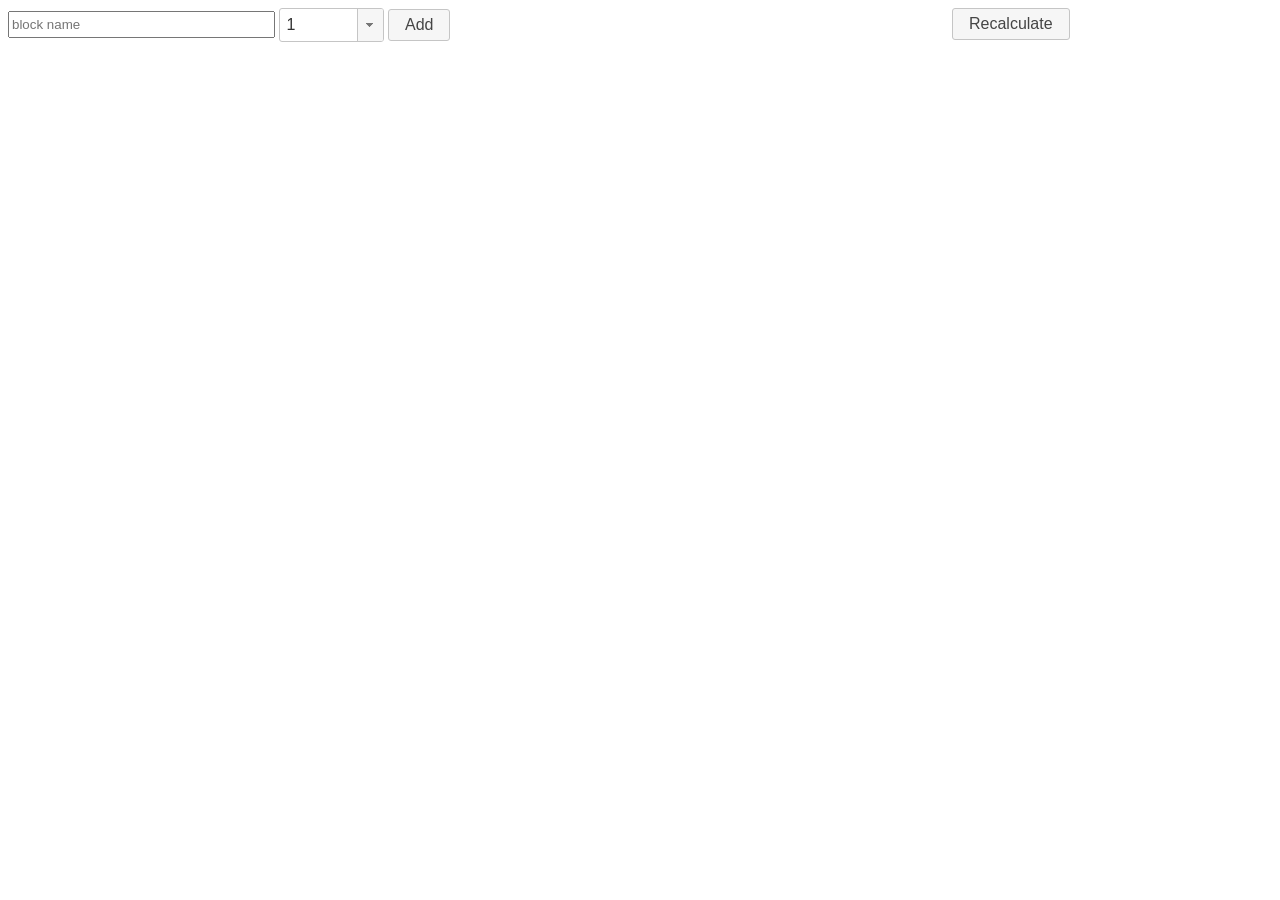
<file: index.html>
<html>
    <head>
        <title>StarMade Production Planner</title>
        <meta charset="UTF-8">
        <meta name="viewport" content="width=device-width, initial-scale=1.0">
        <script src="jqueryui.custom/external/jquery/jquery.min.js"></script>
        <script src="vis/vis.min.js"></script>
        <script src="jqueryui.custom/jquery-ui.min.js"></script>
        <link href="jqueryui.custom/jquery-ui.min.css" media="all" rel="stylesheet" type="text/css" />
        <link href="vis/vis.css" media="all" rel="stylesheet" type="text/css" />
        <style>
            * {
                font-family: sans-serif;
            }
            .ui-autocomplete {
                max-height: 20em;
                overflow-y: scroll;e
                overflow-x: hidden;
            }
            .ui-button, .ui-spinner, .ui-autocomplete-input {
                max-height: 2em;
                height: 2em;
            }
            
            div#controls {
                position: fixed;
                padding: 0.5em;
                top:0;
                left:0;
                z-index: 1000;
            }
            
            input#blockQty {
                width: 4em;
            }
            input#blockName {
                width: 20em;
            }
            
            div#loading {
                background-color: #ddd;
                width: 20em;
                height: 5%;
                right:0;
                bottom: 2;
                padding: 2px;
                
                position: fixed;
                z-index: 100000;
                text-align: right;
            }
            
            div#loading p {
                vertical-align: top;
                font-size: 0.8em;
                font-style: italic;
                color: #555;
                margin: 0;
            }
            
            div#console h3 {
                font-size: 1em;
                color: #777;
                margin-bottom: 0;
                margin-top: 1em;
            }
            
            div#console tr a {
                text-decoration: none;
                color: #555;
            }
            div#console tr a.raw {
                color: #955;
            }
            div#console tr a.raw::after {
                content: " (raw)";
            }
            
            div#console tr a:hover {
                text-decoration: none;
                color: inherit;
            }
            
            div#console > h3 >span.ui-icon {
                cursor: pointer;
            }
            div#console > h3#outputH {
                color:#7ad;
            }
            
            div#console > h3#surplusH {
                color:#c7c;
            }
            
            div#console > h3#resourceH {
                color:#d88;
            }
            
            div#console {
                max-height: 90%;
                overflow-y: scroll;
                overflow-x: hidden;
                position: fixed;
                padding: 0.5em;
                width: 20em;
                z-index: 999;
                top:0;
                right:0;
                background-color: white;
            }
            
            div#console table th {
                color: #777;
                font-weight: normal;
                font-style: italic;
            }
            div#console div {
                font-size: 0.8em;
                width: 100%;
                color: #777;
                font-style: italic; 
            }
            div#console table {
                font-size: 0.8em;
                width: 100%;
            }
            .blockName {
                width:60%;
                text-align: left;
            }
            .blockQty {
                width:20%;
                text-align: right;
            }
            .blockCost {
                width:20%;
                text-align: right;
            }
            div#console table tfoot {
                display:none;
            }
            
            div#balanceDisc {
                color: #777;
                font-size: 0.8em;
                font-style: italic;
            }
            
        </style>
        <script>
            var CONFIG_PATH = '';//file:///D:/SteamLibrary/steamapps/common/StarMade/StarMade/data/config/';
            var ALL_BLOCKS = {};
            var ALL_BLOCKS_BY_NAME = [];
            var ALL_RECIPES = {};
            var FACTORIES = [
                {color:'#DDD',name:'n/a'},
                {color:'#FAD',name:'Capsule Refinery'},
                {color:'#AFD', name: 'Micro Assembler'},
                {color:'#CCF', name: 'Basic Factory'},
                {color:'#BBF', name: 'Standard Factory'},
                {color:'#AAF', name: 'Advanced Factory'}];
            var BLOCK_COLORS = ['#DDD','#FAA','#DAF','#ADF']
            var BLOCKED_IDS = ['METAL_MESH','POWER_COIL_ID'];
            
            var BLOCK_IDS_TO_UIDS = {};
            var BLOCK_UIDS_TO_IDS = {};
            
            var requirements = false;
            
            var nodeSet = new vis.DataSet();
            var edgeSet = new vis.DataSet();
            var edgeArray = false;
            var network;
            waitingDialog = function(waiting) {
                if(waiting) {
                    if(waiting.length>20) {
                        waiting = waiting.substring(0,20);
                    }
                } else {
                    waiting = 'Please wait...';
                }
                if(!waiting.endsWith('...')) {
                    waiting += '...';
                }
                $('#loading').show();
                $("#loading > p")[0].innerHTML = waiting;
            }
            closeWaitingDialog = function() {
                setTimeout(function(){$("#loading > p")[0].innerHTML = '';$('#loading').hide();},500);
            };
            $(document).ready(function() {waitingDialog('Parsing config...');});
            
            $.urlParam = function(name){
                var results = new RegExp('[\?&]' + name + '=([^&#]*)').exec(window.location.href);
                if (results==null){
                    return null;
                } else{
                    var ret = decodeURIComponent(results[1]) || 0;
                    if(ret && ret.length && ret.indexOf(';')>=0) {
                        return ret.split(';');
                    } 
                    return [ret];
                }
            }
            
            
            $.ajax({
                type: "GET",
                url: CONFIG_PATH + 'BlockTypes.properties',
                dataType: "text",
                success: function (text) {
                    var lines = text.split('\n');
                    for(var i in lines) {
                        if(lines[i].indexOf('#')==0) continue;
                        if(lines[i].indexOf('=')<=0) continue;
                        var line = lines[i].split('=');
                        var uid = line[0].trim();
                        var nid = line[1].trim();
                        BLOCK_IDS_TO_UIDS[nid] = uid;
                        BLOCK_UIDS_TO_IDS[uid] = nid;
                    }
                    $.ajax({
                        type: "GET",
                        url: CONFIG_PATH + 'BlockConfig.xml',
                        dataType: "xml",
                        success: function (xml) {
                            var xmlDoc = $.parseXML('<Config>'+xml.documentElement.innerHTML+'</Config>');
                            var doc = $(xmlDoc);
                            doc.find('Block').each(function () {
                                var that = $(this);
                                if(that.find('Slab').html()=='0' && that.find('Deprecated').html()=='false') {
                                    new Block(that);
                                }
                            });
                            doc.find('Recipe').each(function () {
                                var that = $(this);
                                if(that.attr('name')=='Capsule Refinery') {
                                    that.find('Product').each(function() {
                                        var prod = $(this);
                                        new Recipe(prod,false,1);
                                    });
                                }
                                if(that.attr('name')=='Micro Assembler') {
                                    that.find('Product').each(function() {
                                        var prod = $(this);
                                        new Recipe(prod,false,2);
                                    });
                                }
                            });
                            $('h3 span').on('click',function(){
                                $(this).parent().next().toggle();
                                $(this).toggleClass('ui-icon-folder-open ui-icon-folder-collapsed');
                            });
                            $('input#add').button();
                            $('input#save').button();
                            $('input#recalc').button();
                            $('input#recalc').on('click',function() {
                                updateGraph();
                            });
                            $('input#save').on('click',function() {
                                window.location.href = save();
                            });
                            $('input#blockQty').spinner({
                                max:1000000,
                                min:1,
                            });
                            $('input#blockName').autocomplete({
                                source:function(request,response){
                                    var matches = [];
                                    var input = request.term.toUpperCase();
                                    for(var i in ALL_BLOCKS_BY_NAME) {
                                        if(i.toUpperCase().startsWith(input)) {
                                            matches.push(i);
                                        }
                                        if(input.length>3 && i.toUpperCase().indexOf(input)>0) {
                                            matches.push(i);
                                        }
                                    }
                                    matches.sort(function(a,b){
                                        if(a && b ) {
                                            if(a.toUpperCase()<b.toUpperCase()) return -1;
                                            if(a.toUpperCase()>b.toUpperCase()) return 1;
                                        }
                                        return 0;
                                    });
                                    response(matches);

                                },
                                select:function(evt,ui) {
                                   $('input#blockQty').val(1);
                                }
                            });
                            $('input#add').on('click',function() {
                                waitingDialog('Adding '+$('input#blockName').val());
                                var nm = $('input#blockName').val();
                                var qt = parseInt($('input#blockQty').val());
                                $('input#blockName').val('');
                                $('input#blockQty').val(1);

                                setTimeout(function(){showByName(nm,qt)},100);
                            });
                            edgeArray = [];
                            requirements = {};
                            createGraph();
                            if($.urlParam('requiredOutput')) {
                                waitingDialog('Loading blocks...');
                                setTimeout( function() {
                                    var requiredByUrl = $.urlParam('requiredOutput');
                                    for(var i in requiredByUrl) {
                                        var triplet = [requiredByUrl[i]];
                                        if(requiredByUrl[i].indexOf(':')>=0) {
                                            triplet = requiredByUrl[i].split(':');
                                        }
                                        var uid = false;
                                        var qty = 1;
                                        if (triplet.length == 2) {
                                            uid = BLOCK_IDS_TO_UIDS[triplet[0].trim()];
                                            qty = parseInt(triplet[1].trim());
                                        } else if (triplet.length == 1) {
                                            uid = BLOCK_IDS_TO_UIDS[triplet[0].trim()];
                                        } else if (triplet.length>2) {
                                            uid = BLOCK_IDS_TO_UIDS[triplet[1].trim()];
                                            qty = parseInt(triplet[2].trim());
                                        }
                                        if(uid!==false) {
                                            if(requirements[uid]) {
                                                requirements[uid]+=qty;
                                            } else {
                                                requirements[uid]=qty;
                                            }
                                        }
                                    }
                                    showNext(0);
//                                    var cnt = 0;
//                                    for(var uid in requirements) {
//                                        setTimeout(function() {showById(uid,requirements[uid])},++cnt*500);
////                                        showById(uid,requirements[uid]);
//                                    }
                                },100);
                            }
                            closeWaitingDialog();
                        },
                        error: function (data, textStatus, errorThrown) {
                            alert(errorThrown);
                        }
                    });
                }
            });
            
            showNext = function(cnt) {
                var uids = Object.keys(requirements);
                if(uids.length>cnt) {
                    setTimeout(function() {
                        showById(uids[cnt],requirements[uids[cnt]]);
                        showNext(cnt+1);
                    },1000);
                }
            } 
            
            save = function() {
                var ret = window.location.href;
                ret = ret.substring(0,ret.indexOf('?'));
                ret += '?requiredOutput=';
                for(var i in requirements) {
                    if(requirements[i]>1) {
                        ret += BLOCK_UIDS_TO_IDS[i]+':'+requirements[i]+';';
                    } else {
                        ret += BLOCK_UIDS_TO_IDS[i]+';';
                    }
                }
                return ret.substring(0,ret.length-1);
            }
            
            toTitleCase = function(str) {
                return str.replace(/\w\S*/g, function(txt){return txt.charAt(0).toUpperCase() + txt.substr(1).toLowerCase();});
            };
            
            showByName = function(str,qty) {
                if(!qty) qty=1;
                var blockId = ALL_BLOCKS_BY_NAME[str];
                if(!blockId) {
                    blockId = ALL_BLOCKS_BY_NAME[toTitleCase(str)];
                }
                showById(blockId,qty);
            };
            
            showById = function(blockId,qty) {
                if(!ALL_BLOCKS[blockId]) return;
                for(var i in BLOCKED_IDS) {
                    if(BLOCKED_IDS[i]==blockId) {
                        return;
                    }
                }
                if(blockId) {
                    var block = ALL_BLOCKS[blockId];
                    waitingDialog('Adding '+block.name);
                    requirements[blockId] = qty;
                    createNode(block,BLOCK_COLORS[3],qty);
                    var recipes = ALL_RECIPES[blockId];
                    if(recipes && recipes.length) {
                        for(var i in recipes) {
                            createProduction(recipes[i],block,i,qty);
                        }
                    }
                }
            };
            
            createNode = function(block,color,qty,x,y) {
                var ret = {id:block.id,label:multiline(block.name),shape:'box',requiredQty:qty,factory:false};
                if(block.desc) {
                    ret.title = block.desc;
                }
                var raw = false;
                for(var i in BLOCKED_IDS) {
                    if(BLOCKED_IDS[i]==block.id) {
                        color = BLOCK_COLORS[0];
                        raw = true;
                        break;
                    }
                }
                if(!ALL_RECIPES[block.id]) {
                    color = BLOCK_COLORS[0];
                    raw = true;
                }
                if(!color) {
                    color = BLOCK_COLORS[3];
                }
                ret.color = color;
                ret.raw = raw;
                ret.x = x;
                ret.y = y;
                return addNode(ret);
            };
            
            addEdge = function(edge) {
                if(edgeSet.get(edge.id)) {
                    return edgeSet.get(edge.id);
                }
                edgeArray.push(edge);
                nodeSet.get(edge.to).ins[edge.id] = edge;
                nodeSet.get(edge.from).outs[edge.id] = edge;
                return null;
            };
            
            addNode = function(node) {
                if(nodeSet.get(node.id)) {
                    return nodeSet.get(node.id);
                }
                node.ins = {};
                node.outs = {};
                nodeSet.add(node);
                return null;
            };
            
            createProduction = function (recipe,targetBlock,index,qty) {
                var color = FACTORIES[recipe.factory].color;
                var id = targetBlock.id;
                var outQty = recipe.outputs[id];
                var qtyMul = 1;
                while(outQty<qty) {
                    qtyMul++;
                    outQty = recipe.outputs[id]*qtyMul;
                }
                var pos = network.getPositions([id])[id];
                if(!pos) pos = {};
                else {
                    pos.x+=Math.random()*10+10;
                    pos.y+=Math.random()*10+10;
                }
                setTimeout(function() {
                    var factoryId = id+'_factory_'+index;
                    addNode({id:factoryId,label:multiline(FACTORIES[recipe.factory].name),color:color,mul:qtyMul,factory:true,factoryId:recipe.factory,shape: 'ellipse',x:pos.x,y:pos.y});
                    setTimeout(function() {
                        addEdge({id:id+'_prod_'+index,color:color, label: '+'+outQty,qty:outQty,mul:qtyMul,baseQty:recipe.outputs[id],from:factoryId,to:id,arrows:'to'});
                        for(var i in recipe.outputs) {
                            if(i!=id) {
                                var byprod = createNode(ALL_BLOCKS[i],false,recipe.outputs[i]*qtyMul);
                                addEdge({id:id+'_byprod_'+i,color:color, label: '+'+qtyMul*recipe.outputs[i],qty:qtyMul*recipe.outputs[i],mul:qtyMul,baseQty:recipe.outputs[i],from:factoryId,to:i,arrows:'to'});
                            }
                        }
                        var pos = network.getPositions([factoryId])[factoryId];
                        if(!pos) pos = {};
                        else {
                            pos.x+=Math.random()*10+10;
                            pos.y+=Math.random()*10+10;
                        }
                        for(var i in recipe.inputs) {
                            createNode(ALL_BLOCKS[i],BLOCK_COLORS[1],recipe.inputs[i]*qtyMul,pos.x,pos.y);
                            addEdge({id:id+'_input_'+index+"_"+i,label:'+'+recipe.inputs[i]*qtyMul,qty:recipe.inputs[i]*qtyMul,baseQty:recipe.inputs[i],mul:qtyMul,color:color,from:i,to:id+'_factory_'+index,arrows:'to'});
                        }
                        setTimeout(function() {
                            edgeSet.add(edgeArray);
                            edgeArray = [];
                            setTimeout(function() {
                                updateGraph();
                                updateGraph();
                            },100);
                        },100);
                    },100);
                },100);
//                network.stabilize();
                return outQty-qty;
            };

            createGraph = function() {
                var container = $('#graph')[0];
                var data = {
                    nodes: nodeSet,
                    edges: edgeSet
                };
                var options = {
                    interaction: {hover: true},
                    physics: {
                        barnesHut: {
                            gravitationalConstant: -12000,
                            damping:0.5,
                            springConstant:0.1
                        },
                        minVelocity: 0.75,
                        maxVelocity: 5
                    }
                };
                network = new vis.Network(container, data, options);
                network.on("doubleClick", function (params) {
                    waitingDialog('Expanding...');
                    setTimeout(function(){appendGraph(params.nodes[0])},100);
                });
            };
            
            
            appendGraph = function(blockId) {
                var block = ALL_BLOCKS[blockId];
                var node = nodeSet.get(blockId);
                if(node) {
                    if(node.raw) {
                        closeWaitingDialog();
                        return;
                    }
                    node.color = BLOCK_COLORS[2];
                }
                var recipes = ALL_RECIPES[blockId];
                if(recipes && recipes.length) {
                    for(var i in recipes) {
                        createProduction(recipes[i],block,i,node.requiredQty);
                    }
                }
            };
            
            updateGraph = function() {
                waitingDialog('Recalculating');
                calcQties();
                waitingDialog('Updating display');
                closeWaitingDialog();
            };
            
            calcQties = function() {
                var nodeIds = nodeSet.getIds()
                for(var i in nodeIds) {
                    var id = nodeIds[i];
                    var node = nodeSet.get(id);
                    if(!node.factory) {
                        var surplus = calcSurplus(node);
                        var req = requirements[id] ? requirements[id]:0;
                        if(surplus<req) {
                            compensate(id, req-surplus);
                        }
                    }
                }
                updateQties();
            };
            
            updateQties = function() {
                $('#surplus').empty();
                $('#resource').empty();
                $('#output').empty();
                var rows = {};
                rows['#surplus']=[];
                rows['#resource']=[];
                rows['#output']=[];
                var nodeIds = nodeSet.getIds();
                for(var i in nodeIds) {
                    var id = nodeIds[i];
                    var node = nodeSet.get(id);
                    if(!node.factory) {
                        var surplus = node.incoming - node.outgoing;
                        if(surplus!=0) {
                            var sgn = surplus>0 ? '+':'';
                            node.label = multiline(ALL_BLOCKS[id].name + ' ('+sgn+surplus+')');
                            var arr = rows['#surplus'];
                            if(surplus>0) {
                                if(requirements[id]) {
                                    arr = rows['#output'];
                                }
                            } else {
                                arr = rows['#resource'];
                            }
                            arr.push({name:ALL_BLOCKS[id].name,surplus: sgn+surplus,price:ALL_BLOCKS[id].price*surplus,id:id,raw:node.raw});
                        } else {
                            node.label = multiline(ALL_BLOCKS[id].name);
                        }
                    } else {
                        if(node.mul>1) {
                            node.label = multiline(FACTORIES[node.factoryId].name + '\n(+'+(node.mul-1)+ ')');
                        }
                    }
                    if(requirements[id]) {
                        node.color = BLOCK_COLORS[3];
                    } else {
                        if(!node.raw && !node.factory) {
                            if($.isEmptyObject(node.ins)) {
                                node.color = BLOCK_COLORS[1];
                            } else {
                                node.color = BLOCK_COLORS[2];
                            }
                        }
                    }
                    var pos = network.getPositions([id])[id];
//                    node.x = pos.x;
//                    node.y = pos.y;
                    nodeSet.update({id:node.id,label:node.label,color:node.color,x:pos.x,y:pos.y});
                }
                var edgeIds = edgeSet.getIds();
                for(var i in edgeIds) {
                    var edge = edgeSet.get(edgeIds[i]);
                    if(!edge)continue;
                    var sgn = '+';
                    if(nodeSet.get(edge.to).factory) {
                        sgn = '-';
                    }
                    edge.label = sgn+edge.qty;
                    if(edgeSet.get(edge.id)) {
                        edgeSet.update({id:edge.id,label:edge.label});
                    }
                }
                var bal = 0;
                for(var id in rows) {
                    rows[id].sort(function(a,b){
                        if(a && a.name && b && b.name) {
                            if(a.name.toUpperCase()<b.name.toUpperCase()) return -1;
                            if(a.name.toUpperCase()>b.name.toUpperCase()) return 1;
                        }
                        return 0;
                    });
                    var elt = $(id);
                    var total = 0;
                    for(var r in rows[id]) {
                        total += rows[id][r].price;
                        var htm = '<tr>';
                        var cls = '';
                        if(rows[id][r].raw) {
                            cls = ' class="raw"';
                        }
                        htm += '<td class="blockName"><a id="a-'+rows[id][r].id+'" href="javascript:void(0);"'+cls+'>'+rows[id][r].name+'</a></td>';
                        htm += '<td class="blockQty">'+rows[id][r].surplus+'</td>';
                        htm += '<td class="blockCost">'+rows[id][r].price+'</td>';
                        htm += '</tr>';
                        elt.append(htm);
                    }
                    if(rows[id].length) {
                        $(id+'H').show();
                        elt.prev().show();
                        elt.next().show();
                        elt.next().find('.blockCost.total').html(total);
                    } else {
                        $(id+'H').hide();
                        elt.prev().hide();
                        elt.next().hide();
                    }
                    bal += total;
                }
                if(bal) {
                    var sgn = bal<0?'-':'';
                    $('#balanceH').show().find('h3').html('Balance: '+sgn+bal+' Cr.');
                }
                $('div#console tr a').each(function(idx){
                    $(this).on('mouseleave',function(){
                        network.unselectAll();
                    });
                    $(this).on('mouseover',function(){
                        network.unselectAll();
                        var id = $(this).attr('id').substring(2);
                        network.selectNodes([id],true);
                    });
                });
                $('#resource a').each(function(idx){
                    $(this).on('click',function(){
                        var id = $(this).attr('id').substring(2);
                        waitingDialog('Expanding');
                        setTimeout(function() {appendGraph(id);},100);
                    });
                });
               delete rows;
            };
            
            multiline = function(str) {
                var ret = '';
                var line = '';
                var arr = str.split(' ');
                for(var i in arr) {
                    if(line.length+arr[i].length<16 && arr[i].indexOf('(')) {
                        line += arr[i]+' ';
                    } else {
                        ret += line+'\n';
                        line = arr[i]+' ';
                    }
                }
                return ret+line;
            };
            
            compensate = function(blockId,delta) {
                var node = nodeSet.get(blockId);
                if(!node || node.raw || $.isEmptyObject(node.outs)) return;
                for(var i in node.ins) {
                    var edge = node.ins[i];
                    var reqQty = edge.qty + delta;
                    while(edge.mul*edge.baseQty<reqQty) {
                        edge.mul++;
                        edge.qty+=edge.baseQty;
                    }
                    var factory = nodeSet.get(edge.from);
                    if(edgeSet.get(edge.id)) {
                        edgeSet.update(edge);
                    }
                    var oldMul = factory.mul;
                    factory.mul = edge.mul;
                    for(var j in factory.ins) {
                        var edgeRes = factory.ins[j];
                        edgeRes.mul = edge.mul;
                        edgeRes.qty = edgeRes.mul * edgeRes.baseQty;
                        var nodeRes = nodeSet.get(edgeRes.from);
                        var surplus = calcSurplus(nodeRes);
                        if(edgeSet.get(edgeRes.id)) {
                            edgeSet.update(edgeRes);
                        }
                        if(surplus<0) {
                            compensate(nodeRes.id,-surplus);
                        }
                    }
                    for(var k in factory.outs) {
                        if(k==edge.id) continue;
                        var edgeByProd = factory.outs[k];
                        edgeByProd.mul = edge.mul;
                        edgeByProd.qty = edgeByProd.mul * edgeByProd.baseQty;
                        var nodeByProd = nodeSet.get(edgeByProd.to);
                        var surplus = calcSurplus(nodeByProd);
                        if(edgeSet.get(edgeByProd.id)) {
                            edgeSet.update(edgeByProd);
                        }
                        if(surplus<0) {
                            compensate(nodeByProd.to,-surplus);
                        }
                    }
                }
            }
            
            calcSurplus = function(node) {
                var incoming = 0;
                var outgoing = 0;
                for(var i in node.ins) {
                    var edge = node.ins[i];
                    incoming += edge.qty;
                }
                for(var j in node.outs) {
                    var edge = node.outs[j];
                    outgoing += edge.qty;
                }
                node.incoming = incoming;
                node.outgoing = outgoing;
                nodeSet.update({id:node.id,incoming:node.incoming,outgoing:node.outgoing});
                return incoming-outgoing;
            }
            
            Block = function(xml) {
                this.name = xml.attr('name').split('-').join(' ');
                this.id = xml.attr('type');
                this.desc = xml.find('Description').html();
                var spl = this.desc.indexOf('-Structural Stats-');
                this.desc = this.desc.substring(0,spl-1);
                this.price = parseInt(xml.find('Price').html());
//                this.price = 0;
                this.factory = xml.find('ProducedInFactory').html();
                var cons = xml.find('Consistence');
                if(cons && cons.html()) {
                    new Recipe(cons,this.id, this.factory);
                }
                ALL_BLOCKS[this.id] = this;
                ALL_BLOCKS_BY_NAME[this.name] = this.id;
                return this;
            };
            
            Recipe = function(xml,resultId,factory) {
                this.inputs = {};
                this.outputs = {};
                this.factory = factory;
                var inputs = this.inputs;
                var outputs = this.outputs;
                if(xml.prop("tagName")=='Consistence') {
                    this.outputs[resultId] = 1;
                    xml.find('Item').each(function () {
                        var that = $(this);
                        var blockId = that.html();
                        var qty = parseInt(that.attr('count'));
                        inputs[blockId] = qty;
                    });
                } else {
                    xml.find('Input > Item').each(function() {
                        var that = $(this);
                        var blockId = that.html();
                        var qty = parseInt(that.attr('count'));
                        inputs[blockId] = qty;
                    });
                    xml.find('Output > Item').each(function() {
                        var that = $(this);
                        var blockId = that.html();
                        var qty = parseInt(that.attr('count'));
                        outputs[blockId] = qty;
                    });
                }
                for(var id in this.outputs) {
                    if(!ALL_RECIPES[id]) {
                        ALL_RECIPES[id] = [];
                    }
                    ALL_RECIPES[id].push(this);
                }
            };
        </script>
    </head>
    <body>
        <div id='loading'><p></p></div>
        <div id='controls'>
            <input type="text" id="blockName" placeholder="block name">
            <input type="text" id="blockQty" placeholder="qty" value="1">
            <input type="button" id="add" value="Add">
        </div>
        <div id='console'>
            <h3 id='outputH'  style="display: none;"><span class='ui-icon ui-icon-folder-open'></span>Required Output<input type="button" value="Save" id="save" style="float:right;"/></h3>
            <table>
                <thead style="display: none;">
                    <th class="blockName">Block</th>
                    <th class="blockQty">Qty.</th>
                    <th class="blockCost">Price</th>
                </thead>
                <tbody id='output'></tbody>
                <tfoot style="display: none;">
                    <th colspan="2" class="blockQty">Total:</th>
                    <td class="blockCost total"></td>
                </tfoot>
            </table>
            <h3 id='surplusH'  style="display: none;"><span class='ui-icon ui-icon-folder-open'></span>Surplus Output</h3>
            <table>
                <thead style="display: none;">
                    <th class="blockName">Block</th>
                    <th class="blockQty">Qty.</th>
                    <th class="blockCost">Price</th>
                </thead>
                <tbody id='surplus'></tbody>
                <tfoot style="display: none;">
                    <th colspan="2" class="blockQty">Total:</th>
                    <td class="blockCost total"></td>
                </tfoot>
            </table>
            <h3 id='resourceH'  style="display: none;"><span class='ui-icon ui-icon-folder-open'></span>Required Input</h3>
            <table>
                <thead style="display: none;">
                    <th class="blockName">Block</th>
                    <th class="blockQty">Qty.</th>
                    <th class="blockCost">Price</th>
                </thead>
                <tbody id='resource'></tbody>
                <tfoot style="display: none;">
                    <th colspan="2" class="blockQty">Total:</th>
                    <td class="blockCost total"></td>
                </tfoot>
            </table>
            <div id='balanceH' style="display: none;">
                <h3>Balance</h3>
                Please keep in mind that price calculations are based on default prices. These may (and probably will) differ from the ones you observe in your game.
            </div>
            <input type="button" id="recalc" value="Recalculate"/>
        </div>
        <div id='graph' style="width:100%;height: 100%;"></div>
    </body>
</html>
</file>
<file: vis/vis.css>
.vis .overlay {
  position: absolute;
  top: 0;
  left: 0;
  width: 100%;
  height: 100%;

  /* Must be displayed above for example selected Timeline items */
  z-index: 10;
}

.vis-active {
  box-shadow: 0 0 10px #86d5f8;
}

/* override some bootstrap styles screwing up the timelines css */

.vis [class*="span"] {
  min-height: 0;
  width: auto;
}

div.vis-configuration {
    position:relative;
    display:block;
    float:left;
    font-size:12px;
}

div.vis-configuration-wrapper {
    display:block;
    width:700px;
}

div.vis-configuration-wrapper::after {
  clear: both;
  content: "";
  display: block;
}

div.vis-configuration.vis-config-option-container{
    display:block;
    width:495px;
    background-color: #ffffff;
    border:2px solid #f7f8fa;
    border-radius:4px;
    margin-top:20px;
    left:10px;
    padding-left:5px;
}

div.vis-configuration.vis-config-button{
    display:block;
    width:495px;
    height:25px;
    vertical-align: middle;
    line-height:25px;
    background-color: #f7f8fa;
    border:2px solid #ceced0;
    border-radius:4px;
    margin-top:20px;
    left:10px;
    padding-left:5px;
    cursor: pointer;
    margin-bottom:30px;
}

div.vis-configuration.vis-config-button.hover{
    background-color: #4588e6;
    border:2px solid #214373;
    color:#ffffff;
}

div.vis-configuration.vis-config-item{
    display:block;
    float:left;
    width:495px;
    height:25px;
    vertical-align: middle;
    line-height:25px;
}


div.vis-configuration.vis-config-item.vis-config-s2{
    left:10px;
    background-color: #f7f8fa;
    padding-left:5px;
    border-radius:3px;
}
div.vis-configuration.vis-config-item.vis-config-s3{
    left:20px;
    background-color: #e4e9f0;
    padding-left:5px;
    border-radius:3px;
}
div.vis-configuration.vis-config-item.vis-config-s4{
    left:30px;
    background-color: #cfd8e6;
    padding-left:5px;
    border-radius:3px;
}

div.vis-configuration.vis-config-header{
    font-size:18px;
    font-weight: bold;
}

div.vis-configuration.vis-config-label{
    width:120px;
    height:25px;
    line-height: 25px;
}

div.vis-configuration.vis-config-label.vis-config-s3{
    width:110px;
}
div.vis-configuration.vis-config-label.vis-config-s4{
    width:100px;
}

div.vis-configuration.vis-config-colorBlock{
    top:1px;
    width:30px;
    height:19px;
    border:1px solid #444444;
    border-radius:2px;
    padding:0px;
    margin:0px;
    cursor:pointer;
}

input.vis-configuration.vis-config-checkbox {
    left:-5px;
}


input.vis-configuration.vis-config-rangeinput{
    position:relative;
    top:-5px;
    width:60px;
    /*height:13px;*/
    padding:1px;
    margin:0;
    pointer-events:none;
}

input.vis-configuration.vis-config-range{
    /*removes default webkit styles*/
    -webkit-appearance: none;

    /*fix for FF unable to apply focus style bug */
    border: 0px solid white;
    background-color:rgba(0,0,0,0);

    /*required for proper track sizing in FF*/
    width: 300px;
    height:20px;
}
input.vis-configuration.vis-config-range::-webkit-slider-runnable-track {
    width: 300px;
    height: 5px;
    background: #dedede; /* Old browsers */
    background: -moz-linear-gradient(top,  #dedede 0%, #c8c8c8 99%); /* FF3.6+ */
    background: -webkit-gradient(linear, left top, left bottom, color-stop(0%,#dedede), color-stop(99%,#c8c8c8)); /* Chrome,Safari4+ */
    background: -webkit-linear-gradient(top,  #dedede 0%,#c8c8c8 99%); /* Chrome10+,Safari5.1+ */
    background: -o-linear-gradient(top, #dedede 0%, #c8c8c8 99%); /* Opera 11.10+ */
    background: -ms-linear-gradient(top,  #dedede 0%,#c8c8c8 99%); /* IE10+ */
    background: linear-gradient(to bottom,  #dedede 0%,#c8c8c8 99%); /* W3C */
    filter: progid:DXImageTransform.Microsoft.gradient( startColorstr='#dedede', endColorstr='#c8c8c8',GradientType=0 ); /* IE6-9 */

    border: 1px solid #999999;
    box-shadow: #aaaaaa 0px 0px 3px 0px;
    border-radius: 3px;
}
input.vis-configuration.vis-config-range::-webkit-slider-thumb {
    -webkit-appearance: none;
    border: 1px solid #14334b;
    height: 17px;
    width: 17px;
    border-radius: 50%;
    background: #3876c2; /* Old browsers */
    background: -moz-linear-gradient(top,  #3876c2 0%, #385380 100%); /* FF3.6+ */
    background: -webkit-gradient(linear, left top, left bottom, color-stop(0%,#3876c2), color-stop(100%,#385380)); /* Chrome,Safari4+ */
    background: -webkit-linear-gradient(top,  #3876c2 0%,#385380 100%); /* Chrome10+,Safari5.1+ */
    background: -o-linear-gradient(top,  #3876c2 0%,#385380 100%); /* Opera 11.10+ */
    background: -ms-linear-gradient(top,  #3876c2 0%,#385380 100%); /* IE10+ */
    background: linear-gradient(to bottom,  #3876c2 0%,#385380 100%); /* W3C */
    filter: progid:DXImageTransform.Microsoft.gradient( startColorstr='#3876c2', endColorstr='#385380',GradientType=0 ); /* IE6-9 */
    box-shadow: #111927 0px 0px 1px 0px;
    margin-top: -7px;
}
input.vis-configuration.vis-config-range:focus {
    outline: none;
}
input.vis-configuration.vis-config-range:focus::-webkit-slider-runnable-track {
    background: #9d9d9d; /* Old browsers */
    background: -moz-linear-gradient(top, #9d9d9d 0%, #c8c8c8 99%); /* FF3.6+ */
    background: -webkit-gradient(linear, left top, left bottom, color-stop(0%,#9d9d9d), color-stop(99%,#c8c8c8)); /* Chrome,Safari4+ */
    background: -webkit-linear-gradient(top,  #9d9d9d 0%,#c8c8c8 99%); /* Chrome10+,Safari5.1+ */
    background: -o-linear-gradient(top,  #9d9d9d 0%,#c8c8c8 99%); /* Opera 11.10+ */
    background: -ms-linear-gradient(top,  #9d9d9d 0%,#c8c8c8 99%); /* IE10+ */
    background: linear-gradient(to bottom,  #9d9d9d 0%,#c8c8c8 99%); /* W3C */
    filter: progid:DXImageTransform.Microsoft.gradient( startColorstr='#9d9d9d', endColorstr='#c8c8c8',GradientType=0 ); /* IE6-9 */
}

input.vis-configuration.vis-config-range::-moz-range-track {
    width: 300px;
    height: 10px;
    background: #dedede; /* Old browsers */
    background: -moz-linear-gradient(top,  #dedede 0%, #c8c8c8 99%); /* FF3.6+ */
    background: -webkit-gradient(linear, left top, left bottom, color-stop(0%,#dedede), color-stop(99%,#c8c8c8)); /* Chrome,Safari4+ */
    background: -webkit-linear-gradient(top,  #dedede 0%,#c8c8c8 99%); /* Chrome10+,Safari5.1+ */
    background: -o-linear-gradient(top, #dedede 0%, #c8c8c8 99%); /* Opera 11.10+ */
    background: -ms-linear-gradient(top,  #dedede 0%,#c8c8c8 99%); /* IE10+ */
    background: linear-gradient(to bottom,  #dedede 0%,#c8c8c8 99%); /* W3C */
    filter: progid:DXImageTransform.Microsoft.gradient( startColorstr='#dedede', endColorstr='#c8c8c8',GradientType=0 ); /* IE6-9 */

    border: 1px solid #999999;
    box-shadow: #aaaaaa 0px 0px 3px 0px;
    border-radius: 3px;
}
input.vis-configuration.vis-config-range::-moz-range-thumb {
    border: none;
    height: 16px;
    width: 16px;

    border-radius: 50%;
    background:  #385380;
}

/*hide the outline behind the border*/
input.vis-configuration.vis-config-range:-moz-focusring{
    outline: 1px solid white;
    outline-offset: -1px;
}

input.vis-configuration.vis-config-range::-ms-track {
    width: 300px;
    height: 5px;

    /*remove bg colour from the track, we'll use ms-fill-lower and ms-fill-upper instead */
    background: transparent;

    /*leave room for the larger thumb to overflow with a transparent border */
    border-color: transparent;
    border-width: 6px 0;

    /*remove default tick marks*/
    color: transparent;
}
input.vis-configuration.vis-config-range::-ms-fill-lower {
    background: #777;
    border-radius: 10px;
}
input.vis-configuration.vis-config-range::-ms-fill-upper {
    background: #ddd;
    border-radius: 10px;
}
input.vis-configuration.vis-config-range::-ms-thumb {
    border: none;
    height: 16px;
    width: 16px;
    border-radius: 50%;
    background:  #385380;
}
input.vis-configuration.vis-config-range:focus::-ms-fill-lower {
    background: #888;
}
input.vis-configuration.vis-config-range:focus::-ms-fill-upper {
    background: #ccc;
}

.vis-configuration-popup {
    position: absolute;
    background: rgba(57, 76, 89, 0.85);
    border: 2px solid #f2faff;
    line-height:30px;
    height:30px;
    width:150px;
    text-align:center;
    color: #ffffff;
    font-size:14px;
    border-radius:4px;
    -webkit-transition: opacity 0.3s ease-in-out;
    -moz-transition: opacity 0.3s ease-in-out;
    transition: opacity 0.3s ease-in-out;
}
.vis-configuration-popup:after, .vis-configuration-popup:before {
    left: 100%;
    top: 50%;
    border: solid transparent;
    content: " ";
    height: 0;
    width: 0;
    position: absolute;
    pointer-events: none;
}

.vis-configuration-popup:after {
    border-color: rgba(136, 183, 213, 0);
    border-left-color: rgba(57, 76, 89, 0.85);
    border-width: 8px;
    margin-top: -8px;
}
.vis-configuration-popup:before {
    border-color: rgba(194, 225, 245, 0);
    border-left-color: #f2faff;
    border-width: 12px;
    margin-top: -12px;
}

.vis-timeline {
  position: relative;
  border: 1px solid #bfbfbf;

  overflow: hidden;
  padding: 0;
  margin: 0;

  box-sizing: border-box;
}


.vis-panel {
  position: absolute;

  padding: 0;
  margin: 0;

  box-sizing: border-box;
}

.vis-panel.vis-center,
.vis-panel.vis-left,
.vis-panel.vis-right,
.vis-panel.vis-top,
.vis-panel.vis-bottom {
  border: 1px #bfbfbf;
}

.vis-panel.vis-center,
.vis-panel.vis-left,
.vis-panel.vis-right {
  border-top-style: solid;
  border-bottom-style: solid;
  overflow: hidden;
}

.vis-panel.vis-center,
.vis-panel.vis-top,
.vis-panel.vis-bottom {
  border-left-style: solid;
  border-right-style: solid;
}

.vis-background {
  overflow: hidden;
}

.vis-panel > .vis-content {
  position: relative;
}

.vis-panel .vis-shadow {
  position: absolute;
  width: 100%;
  height: 1px;
  box-shadow: 0 0 10px rgba(0,0,0,0.8);
  /* TODO: find a nice way to ensure vis-shadows are drawn on top of items
  z-index: 1;
  */
}

.vis-panel .vis-shadow.vis-top {
  top: -1px;
  left: 0;
}

.vis-panel .vis-shadow.vis-bottom {
  bottom: -1px;
  left: 0;
}

.vis-labelset {
  position: relative;

  overflow: hidden;

  box-sizing: border-box;
}

.vis-labelset .vis-label {
  position: relative;
  left: 0;
  top: 0;
  width: 100%;
  color: #4d4d4d;

  box-sizing: border-box;
}

.vis-labelset .vis-label {
  border-bottom: 1px solid #bfbfbf;
}

.vis-labelset .vis-label.draggable {
  cursor: pointer;
}

.vis-labelset .vis-label:last-child {
  border-bottom: none;
}

.vis-labelset .vis-label .vis-inner {
  display: inline-block;
  padding: 5px;
}

.vis-labelset .vis-label .vis-inner.vis-hidden {
  padding: 0;
}


.vis-itemset {
  position: relative;
  padding: 0;
  margin: 0;

  box-sizing: border-box;
}

.vis-itemset .vis-background,
.vis-itemset .vis-foreground {
  position: absolute;
  width: 100%;
  height: 100%;
  overflow: visible;
}

.vis-axis {
  position: absolute;
  width: 100%;
  height: 0;
  left: 0;
  z-index: 1;
}

.vis-foreground .vis-group {
  position: relative;
  box-sizing: border-box;
  border-bottom: 1px solid #bfbfbf;
}

.vis-foreground .vis-group:last-child {
  border-bottom: none;
}

.vis-overlay {
  position: absolute;
  top: 0;
  left: 0;
  width: 100%;
  height: 100%;
  z-index: 10;
}

.vis-item {
  position: absolute;
  color: #1A1A1A;
  border-color: #97B0F8;
  border-width: 1px;
  background-color: #D5DDF6;
  display: inline-block;
  /*overflow: hidden;*/
}

.vis-item.vis-selected {
  border-color: #FFC200;
  background-color: #FFF785;

  /* z-index must be higher than the z-index of custom time bar and current time bar */
  z-index: 2;
}

.vis-editable.vis-selected {
  cursor: move;
}

.vis-item.vis-point.vis-selected {
  background-color: #FFF785;
}

.vis-item.vis-box {
  text-align: center;
  border-style: solid;
  border-radius: 2px;
}

.vis-item.vis-point {
  background: none;
}

.vis-item.vis-dot {
  position: absolute;
  padding: 0;
  border-width: 4px;
  border-style: solid;
  border-radius: 4px;
}

.vis-item.vis-range {
  border-style: solid;
  border-radius: 2px;
  box-sizing: border-box;
}

.vis-item.vis-background {
  border: none;
  background-color: rgba(213, 221, 246, 0.4);
  box-sizing: border-box;
  padding: 0;
  margin: 0;
}

.vis-item .vis-item-overflow {
  position: relative;
  width: 100%;
  height: 100%;
  padding: 0;
  margin: 0;
  overflow: hidden;
}

.vis-item.vis-range .vis-item-content {
  position: relative;
  display: inline-block;
}

.vis-item.vis-background .vis-item-content {
  position: absolute;
  display: inline-block;
}

.vis-item.vis-line {
  padding: 0;
  position: absolute;
  width: 0;
  border-left-width: 1px;
  border-left-style: solid;
}

.vis-item .vis-item-content {
  white-space: nowrap;
  box-sizing: border-box;
  padding: 5px;
}

.vis-item .vis-delete {
  background: url('img/timeline/delete.png') no-repeat center;
  position: absolute;
  width: 24px;
  height: 24px;
  top: -4px;
  right: -24px;
  cursor: pointer;
}

.vis-item.vis-range .vis-drag-left {
  position: absolute;
  width: 24px;
  max-width: 20%;
  min-width: 2px;
  height: 100%;
  top: 0;
  left: -4px;

  cursor: w-resize;
}

.vis-item.vis-range .vis-drag-right {
  position: absolute;
  width: 24px;
  max-width: 20%;
  min-width: 2px;
  height: 100%;
  top: 0;
  right: -4px;

  cursor: e-resize;
}

.vis-range.vis-item.vis-readonly .vis-drag-left,
.vis-range.vis-item.vis-readonly .vis-drag-right {
  cursor: auto;
}

.vis-time-axis {
  position: relative;
  overflow: hidden;
}

.vis-time-axis.vis-foreground {
  top: 0;
  left: 0;
  width: 100%;
}

.vis-time-axis.vis-background {
  position: absolute;
  top: 0;
  left: 0;
  width: 100%;
  height: 100%;
}

.vis-time-axis .vis-text {
  position: absolute;
  color: #4d4d4d;
  padding: 3px;
  overflow: hidden;
  box-sizing: border-box;

  white-space: nowrap;
}

.vis-time-axis .vis-text.vis-measure {
  position: absolute;
  padding-left: 0;
  padding-right: 0;
  margin-left: 0;
  margin-right: 0;
  visibility: hidden;
}

.vis-time-axis .vis-grid.vis-vertical {
  position: absolute;
  border-left: 1px solid;
}

.vis-time-axis .vis-grid.vis-minor {
  border-color: #e5e5e5;
}

.vis-time-axis .vis-grid.vis-major {
  border-color: #bfbfbf;
}

.vis-current-time {
  background-color: #FF7F6E;
  width: 2px;
  z-index: 1;
}
.vis-custom-time {
  background-color: #6E94FF;
  width: 2px;
  cursor: move;
  z-index: 1;
}
.vis-timeline {
  /*
  -webkit-transition: height .4s ease-in-out;
  transition:         height .4s ease-in-out;
  */
}

.vis-panel {
  /*
  -webkit-transition: height .4s ease-in-out, top .4s ease-in-out;
  transition:         height .4s ease-in-out, top .4s ease-in-out;
  */
}

.vis-axis {
  /*
  -webkit-transition: top .4s ease-in-out;
  transition:         top .4s ease-in-out;
  */
}

/* TODO: get animation working nicely

.vis-item {
  -webkit-transition: top .4s ease-in-out;
  transition:         top .4s ease-in-out;
}

.vis-item.line {
  -webkit-transition: height .4s ease-in-out, top .4s ease-in-out;
  transition:         height .4s ease-in-out, top .4s ease-in-out;
}
/**/

.vis-panel.vis-background.vis-horizontal .vis-grid.vis-horizontal {
  position: absolute;
  width: 100%;
  height: 0;
  border-bottom: 1px solid;
}

.vis-panel.vis-background.vis-horizontal .vis-grid.vis-minor {
  border-color: #e5e5e5;
}

.vis-panel.vis-background.vis-horizontal .vis-grid.vis-major {
  border-color: #bfbfbf;
}


.vis-data-axis .vis-y-axis.vis-major {
  width: 100%;
  position: absolute;
  color: #4d4d4d;
  white-space: nowrap;
}

.vis-data-axis .vis-y-axis.vis-major.vis-measure {
  padding: 0;
  margin: 0;
  border: 0;
  visibility: hidden;
  width: auto;
}


.vis-data-axis .vis-y-axis.vis-minor {
  position: absolute;
  width: 100%;
  color: #bebebe;
  white-space: nowrap;
}

.vis-data-axis .vis-y-axis.vis-minor.vis-measure {
  padding: 0;
  margin: 0;
  border: 0;
  visibility: hidden;
  width: auto;
}

.vis-data-axis .vis-y-axis.vis-title {
  position: absolute;
  color: #4d4d4d;
  white-space: nowrap;
  bottom: 20px;
  text-align: center;
}

.vis-data-axis .vis-y-axis.vis-title.vis-measure {
  padding: 0;
  margin: 0;
  visibility: hidden;
  width: auto;
}

.vis-data-axis .vis-y-axis.vis-title.vis-left {
  bottom: 0;
  -webkit-transform-origin: left top;
  -moz-transform-origin: left top;
  -ms-transform-origin: left top;
  -o-transform-origin: left top;
  transform-origin: left bottom;
  -webkit-transform: rotate(-90deg);
  -moz-transform: rotate(-90deg);
  -ms-transform: rotate(-90deg);
  -o-transform: rotate(-90deg);
  transform: rotate(-90deg);
}

.vis-data-axis .vis-y-axis.vis-title.vis-right {
  bottom: 0;
  -webkit-transform-origin: right bottom;
  -moz-transform-origin: right bottom;
  -ms-transform-origin: right bottom;
  -o-transform-origin: right bottom;
  transform-origin: right bottom;
  -webkit-transform: rotate(90deg);
  -moz-transform: rotate(90deg);
  -ms-transform: rotate(90deg);
  -o-transform: rotate(90deg);
  transform: rotate(90deg);
}

.vis-legend {
  background-color: rgba(247, 252, 255, 0.65);
  padding: 5px;
  border: 1px solid #b3b3b3;
  box-shadow: 2px 2px 10px rgba(154, 154, 154, 0.55);
}

.vis-legend-text {
  /*font-size: 10px;*/
  white-space: nowrap;
  display: inline-block
}
.vis-graph-group0 {
    fill:#4f81bd;
    fill-opacity:0;
    stroke-width:2px;
    stroke: #4f81bd;
}

.vis-graph-group1 {
    fill:#f79646;
    fill-opacity:0;
    stroke-width:2px;
    stroke: #f79646;
}

.vis-graph-group2 {
    fill: #8c51cf;
    fill-opacity:0;
    stroke-width:2px;
    stroke: #8c51cf;
}

.vis-graph-group3 {
    fill: #75c841;
    fill-opacity:0;
    stroke-width:2px;
    stroke: #75c841;
}

.vis-graph-group4 {
    fill: #ff0100;
    fill-opacity:0;
    stroke-width:2px;
    stroke: #ff0100;
}

.vis-graph-group5 {
    fill: #37d8e6;
    fill-opacity:0;
    stroke-width:2px;
    stroke: #37d8e6;
}

.vis-graph-group6 {
    fill: #042662;
    fill-opacity:0;
    stroke-width:2px;
    stroke: #042662;
}

.vis-graph-group7 {
    fill:#00ff26;
    fill-opacity:0;
    stroke-width:2px;
    stroke: #00ff26;
}

.vis-graph-group8 {
    fill:#ff00ff;
    fill-opacity:0;
    stroke-width:2px;
    stroke: #ff00ff;
}

.vis-graph-group9 {
    fill: #8f3938;
    fill-opacity:0;
    stroke-width:2px;
    stroke: #8f3938;
}

.vis-timeline .vis-fill {
    fill-opacity:0.1;
    stroke: none;
}


.vis-timeline .vis-bar {
    fill-opacity:0.5;
    stroke-width:1px;
}

.vis-timeline .vis-point {
    stroke-width:2px;
    fill-opacity:1.0;
}


.vis-timeline .vis-legend-background {
    stroke-width:1px;
    fill-opacity:0.9;
    fill: #ffffff;
    stroke: #c2c2c2;
}


.vis-timeline .vis-outline {
    stroke-width:1px;
    fill-opacity:1;
    fill: #ffffff;
    stroke: #e5e5e5;
}

.vis-timeline .vis-icon-fill {
    fill-opacity:0.3;
    stroke: none;
}

div.vis-network div.vis-manipulation {
  border-width: 0;
  border-bottom: 1px;
  border-style:solid;
  border-color: #d6d9d8;
  background: #ffffff; /* Old browsers */
  background: -moz-linear-gradient(top,  #ffffff 0%, #fcfcfc 48%, #fafafa 50%, #fcfcfc 100%); /* FF3.6+ */
  background: -webkit-gradient(linear, left top, left bottom, color-stop(0%,#ffffff), color-stop(48%,#fcfcfc), color-stop(50%,#fafafa), color-stop(100%,#fcfcfc)); /* Chrome,Safari4+ */
  background: -webkit-linear-gradient(top,  #ffffff 0%,#fcfcfc 48%,#fafafa 50%,#fcfcfc 100%); /* Chrome10+,Safari5.1+ */
  background: -o-linear-gradient(top,  #ffffff 0%,#fcfcfc 48%,#fafafa 50%,#fcfcfc 100%); /* Opera 11.10+ */
  background: -ms-linear-gradient(top,  #ffffff 0%,#fcfcfc 48%,#fafafa 50%,#fcfcfc 100%); /* IE10+ */
  background: linear-gradient(to bottom,  #ffffff 0%,#fcfcfc 48%,#fafafa 50%,#fcfcfc 100%); /* W3C */
  filter: progid:DXImageTransform.Microsoft.gradient( startColorstr='#ffffff', endColorstr='#fcfcfc',GradientType=0 ); /* IE6-9 */

  padding-top:4px;
  position: absolute;
  left: 0;
  top: 0;
  width: 100%;
  height: 28px;
}

div.vis-network div.vis-edit-mode {
  position:absolute;
  left: 0;
  top: 5px;
  height: 30px;
}

/* FIXME: shouldn't the vis-close button be a child of the vis-manipulation div? */

div.vis-network div.vis-close {
  position:absolute;
  right: 0;
  top: 0;
  width: 30px;
  height: 30px;

  background-position: 20px 3px;
  background-repeat: no-repeat;
  background-image: url("img/network/cross.png");
  cursor: pointer;
  -webkit-touch-callout: none;
  -webkit-user-select: none;
  -khtml-user-select: none;
  -moz-user-select: none;
  -ms-user-select: none;
  user-select: none;
}

div.vis-network div.vis-close:hover {
  opacity: 0.6;
}

div.vis-network div.vis-manipulation div.vis-button,
div.vis-network div.vis-edit-mode div.vis-button {
  float:left;
  font-family: verdana;
  font-size: 12px;
  -moz-border-radius: 15px;
  border-radius: 15px;
  display:inline-block;
  background-position: 0px 0px;
  background-repeat:no-repeat;
  height:24px;
  margin-left: 10px;
  /*vertical-align:middle;*/
  cursor: pointer;
  padding: 0px 8px 0px 8px;
  -webkit-touch-callout: none;
  -webkit-user-select: none;
  -khtml-user-select: none;
  -moz-user-select: none;
  -ms-user-select: none;
  user-select: none;
}

div.vis-network div.vis-manipulation div.vis-button:hover {
  box-shadow: 1px 1px 8px rgba(0, 0, 0, 0.20);
}

div.vis-network div.vis-manipulation div.vis-button:active {
  box-shadow: 1px 1px 8px rgba(0, 0, 0, 0.50);
}

div.vis-network div.vis-manipulation div.vis-button.vis-back {
  background-image: url("img/network/backIcon.png");
}

div.vis-network div.vis-manipulation div.vis-button.vis-none:hover {
  box-shadow: 1px 1px 8px rgba(0, 0, 0, 0.0);
  cursor: default;
}
div.vis-network div.vis-manipulation div.vis-button.vis-none:active {
  box-shadow: 1px 1px 8px rgba(0, 0, 0, 0.0);
}
div.vis-network div.vis-manipulation div.vis-button.vis-none {
  padding: 0;
}
div.vis-network div.vis-manipulation div.notification {
  margin: 2px;
  font-weight: bold;
}

div.vis-network div.vis-manipulation div.vis-button.vis-add {
  background-image: url("img/network/addNodeIcon.png");
}

div.vis-network div.vis-manipulation div.vis-button.vis-edit,
div.vis-network div.vis-edit-mode div.vis-button.vis-edit {
  background-image: url("img/network/editIcon.png");
}

div.vis-network div.vis-edit-mode div.vis-button.vis-edit.vis-edit-mode {
  background-color: #fcfcfc;
  border: 1px solid #cccccc;
}

div.vis-network div.vis-manipulation div.vis-button.vis-connect {
  background-image: url("img/network/connectIcon.png");
}

div.vis-network div.vis-manipulation div.vis-button.vis-delete {
  background-image: url("img/network/deleteIcon.png");
}
/* top right bottom left */
div.vis-network div.vis-manipulation div.vis-label,
div.vis-network div.vis-edit-mode div.vis-label {
  margin: 0 0 0 23px;
  line-height: 25px;
}
div.vis-network div.vis-manipulation div.vis-separator-line {
  float:left;
  display:inline-block;
  width:1px;
  height:21px;
  background-color: #bdbdbd;
  margin: 0px 7px 0 15px; /*top right bottom left*/
}

/* TODO: is this redundant?
div.network-navigation_wrapper {
  position: absolute;
  left: 0;
  top: 0;
  width: 100%;
  height: 100%;
}
*/
div.vis-network-tooltip {
  position: absolute;
  visibility: hidden;
  padding: 5px;
  white-space: nowrap;

  font-family: verdana;
  font-size:14px;
  color:#000000;
  background-color: #f5f4ed;

  -moz-border-radius: 3px;
  -webkit-border-radius: 3px;
  border-radius: 3px;
  border: 1px solid #808074;

  box-shadow: 3px 3px 10px rgba(0, 0, 0, 0.2);
  pointer-events: none;
}
div.vis-network div.vis-navigation div.vis-button {
    width:34px;
    height:34px;
    -moz-border-radius: 17px;
    border-radius: 17px;
    position:absolute;
    display:inline-block;
    background-position: 2px 2px;
    background-repeat:no-repeat;
    cursor: pointer;
    -webkit-touch-callout: none;
    -webkit-user-select: none;
    -khtml-user-select: none;
    -moz-user-select: none;
    -ms-user-select: none;
    user-select: none;
}

div.vis-network div.vis-navigation div.vis-button:hover {
    box-shadow: 0 0 3px 3px rgba(56, 207, 21, 0.30);
}

div.vis-network div.vis-navigation div.vis-button:active {
    box-shadow: 0 0 1px 3px rgba(56, 207, 21, 0.95);
}

div.vis-network div.vis-navigation div.vis-button.vis-up {
    background-image: url("img/network/upArrow.png");
    bottom:50px;
    left:55px;
}
div.vis-network div.vis-navigation div.vis-button.vis-down {
    background-image: url("img/network/downArrow.png");
    bottom:10px;
    left:55px;
}
div.vis-network div.vis-navigation div.vis-button.vis-left {
    background-image: url("img/network/leftArrow.png");
    bottom:10px;
    left:15px;
}
div.vis-network div.vis-navigation div.vis-button.vis-right {
    background-image: url("img/network/rightArrow.png");
    bottom:10px;
    left:95px;
}
div.vis-network div.vis-navigation div.vis-button.vis-zoomIn {
    background-image: url("img/network/plus.png");
    bottom:10px;
    right:15px;
}
div.vis-network div.vis-navigation div.vis-button.vis-zoomOut {
    background-image: url("img/network/minus.png");
    bottom:10px;
    right:55px;
}
div.vis-network div.vis-navigation div.vis-button.vis-zoomExtends {
    background-image: url("img/network/zoomExtends.png");
    bottom:50px;
    right:15px;
}

div.vis-color-picker {
  position:absolute;
  top: 0px;
  left: 30px;
  margin-top:-140px;
  margin-left:30px;
  width:310px;
  height:444px;
  z-index: 1;
  padding: 10px;
  border-radius:15px;
  background-color:#ffffff;
  display: none;
  box-shadow: rgba(0,0,0,0.5) 0px 0px 10px 0px;
}

div.vis-color-picker div.vis-arrow {
  position: absolute;
  top:147px;
  left:5px;
}

div.vis-color-picker div.vis-arrow::after,
div.vis-color-picker div.vis-arrow::before {
  right: 100%;
  top: 50%;
  border: solid transparent;
  content: " ";
  height: 0;
  width: 0;
  position: absolute;
  pointer-events: none;
}

div.vis-color-picker div.vis-arrow:after {
  border-color: rgba(255, 255, 255, 0);
  border-right-color: #ffffff;
  border-width: 30px;
  margin-top: -30px;
}

div.vis-color-picker div.vis-color {
  position:absolute;
  width: 289px;
  height: 289px;
  cursor: pointer;
}



div.vis-color-picker div.vis-brightness {
  position: absolute;
  top:313px;
}

div.vis-color-picker div.vis-opacity {
  position:absolute;
  top:350px;
}

div.vis-color-picker div.vis-selector {
  position:absolute;
  top:137px;
  left:137px;
  width:15px;
  height:15px;
  border-radius:15px;
  border:1px solid #ffffff;
  background: #4c4c4c; /* Old browsers */
  background: -moz-linear-gradient(top,  #4c4c4c 0%, #595959 12%, #666666 25%, #474747 39%, #2c2c2c 50%, #000000 51%, #111111 60%, #2b2b2b 76%, #1c1c1c 91%, #131313 100%); /* FF3.6+ */
  background: -webkit-gradient(linear, left top, left bottom, color-stop(0%,#4c4c4c), color-stop(12%,#595959), color-stop(25%,#666666), color-stop(39%,#474747), color-stop(50%,#2c2c2c), color-stop(51%,#000000), color-stop(60%,#111111), color-stop(76%,#2b2b2b), color-stop(91%,#1c1c1c), color-stop(100%,#131313)); /* Chrome,Safari4+ */
  background: -webkit-linear-gradient(top,  #4c4c4c 0%,#595959 12%,#666666 25%,#474747 39%,#2c2c2c 50%,#000000 51%,#111111 60%,#2b2b2b 76%,#1c1c1c 91%,#131313 100%); /* Chrome10+,Safari5.1+ */
  background: -o-linear-gradient(top,  #4c4c4c 0%,#595959 12%,#666666 25%,#474747 39%,#2c2c2c 50%,#000000 51%,#111111 60%,#2b2b2b 76%,#1c1c1c 91%,#131313 100%); /* Opera 11.10+ */
  background: -ms-linear-gradient(top,  #4c4c4c 0%,#595959 12%,#666666 25%,#474747 39%,#2c2c2c 50%,#000000 51%,#111111 60%,#2b2b2b 76%,#1c1c1c 91%,#131313 100%); /* IE10+ */
  background: linear-gradient(to bottom,  #4c4c4c 0%,#595959 12%,#666666 25%,#474747 39%,#2c2c2c 50%,#000000 51%,#111111 60%,#2b2b2b 76%,#1c1c1c 91%,#131313 100%); /* W3C */
  filter: progid:DXImageTransform.Microsoft.gradient( startColorstr='#4c4c4c', endColorstr='#131313',GradientType=0 ); /* IE6-9 */
}



div.vis-color-picker div.vis-new-color {
  position:absolute;
  width:140px;
  height:20px;
  border:1px solid rgba(0,0,0,0.1);
  border-radius:5px;
  top:380px;
  left:159px;
  text-align:right;
  padding-right:2px;
  font-size:10px;
  color:rgba(0,0,0,0.4);
  vertical-align:middle;
  line-height:20px;

}

div.vis-color-picker div.vis-initial-color {
  position:absolute;
  width:140px;
  height:20px;
  border:1px solid rgba(0,0,0,0.1);
  border-radius:5px;
  top:380px;
  left:10px;
  text-align:left;
  padding-left:2px;
  font-size:10px;
  color:rgba(0,0,0,0.4);
  vertical-align:middle;
  line-height:20px;
}

div.vis-color-picker div.vis-label {
  position:absolute;
  width:300px;
  left:10px;
}

div.vis-color-picker div.vis-label.vis-brightness {
  top:300px;
}

div.vis-color-picker div.vis-label.vis-opacity {
  top:338px;
}

div.vis-color-picker div.vis-button {
  position:absolute;
  width:68px;
  height:25px;
  border-radius:10px;
  vertical-align: middle;
  text-align:center;
  line-height: 25px;
  top:410px;
  border:2px solid #d9d9d9;
  background-color: #f7f7f7;
  cursor:pointer;
}

div.vis-color-picker div.vis-button.vis-cancel {
  /*border:2px solid #ff4e33;*/
  /*background-color: #ff7761;*/
  left:5px;
}
div.vis-color-picker div.vis-button.vis-load {
  /*border:2px solid #a153e6;*/
  /*background-color: #cb8dff;*/
  left:82px;
}
div.vis-color-picker div.vis-button.vis-apply {
  /*border:2px solid #4588e6;*/
  /*background-color: #82b6ff;*/
  left:159px;
}
div.vis-color-picker div.vis-button.vis-save {
  /*border:2px solid #45e655;*/
  /*background-color: #6dff7c;*/
  left:236px;
}


div.vis-color-picker input.vis-range {
  width: 290px;
  height:20px;
}

/* TODO: is this redundant?
div.vis-color-picker input.vis-range-brightness {
  width: 289px !important;
}


div.vis-color-picker input.vis-saturation-range {
  width: 289px !important;
}*/
</file>
